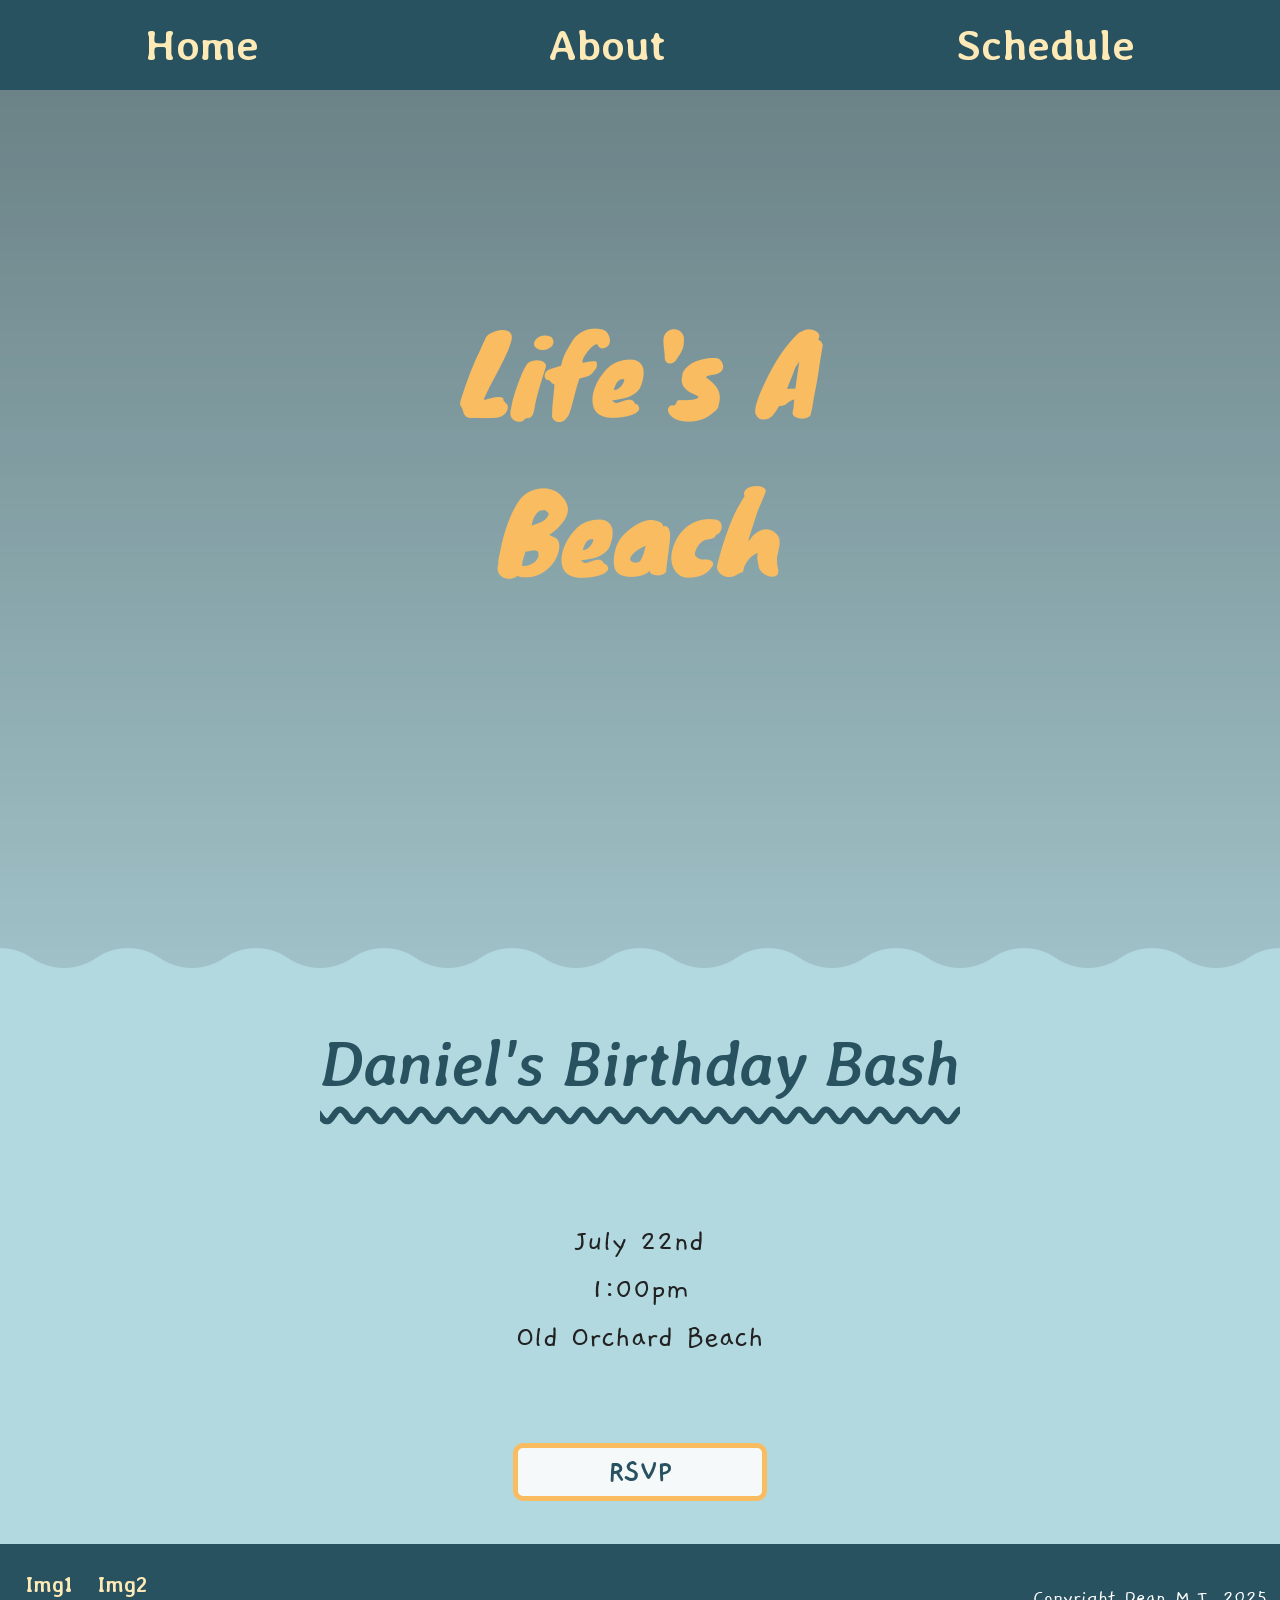
<file: index.html>
<!doctype html>
<html class="no-js" lang="en">
  <head>
    <link rel="preconnect" href="https://fonts.googleapis.com">
    <link rel="preconnect" href="https://fonts.gstatic.com" crossorigin>
    <link href="https://fonts.googleapis.com/css2?family=Averia+Libre:ital,wght@0,300;0,400;0,700;1,300;1,400;1,700&family=Gaegu&family=Knewave&display=swap" rel="stylesheet">
    <meta charset="utf-8" />
    <title>Daniel's Birthday Bash</title>
    <meta name="description" content="Web Invitation for a Beach Themed Birthday Party" />
    <meta name="viewport" content="width=device-width, initial-scale=1, minimum-scale=1" />
    <!-- Defines preview content that will be displayed when your site is linked on twitter, reddit, etc-->
    <meta name="robots" content="index,follow" />
    <meta property="og:title" content="Daniel's Birthday Bash" />
    <meta property="og:type" content="Article" />
    <meta property="og:url" content="https://github.com/">
    <meta property="og:image" content="exampleImage.jpg" />
    <meta name="twitter:card" content="summary" />
    <link rel="manifest" href="site.webmanifest" />
    <link rel="apple-touch-icon" href="icon.png" />
    <!-- Link to your favicon. Place favicon in the root directory -->
    <link rel="icon" href="assets/sun_favicon.png" />
    <link rel="stylesheet" href="normalize.css" />
    <link rel="stylesheet" href="style.css" />
    <script src="script.js" defer></script>
    <meta name="theme-color" content="#B3D9E0" />
  </head>
  <body>
    <header>
      <nav>
        <a href="./index.html">Home</a>
        <a href="./About.html">About</a>
        <a href="./Schedule.html">Schedule</a>
      </nav>
    </header>
    <main class="homepage">
      <div class="Hero">
        <div class="HeroText">
          <h1>Life's A Beach</h1>
        </div>
      </div>
      <section class="invitation">
        <h2 class="who">Daniel's Birthday Bash</h2>
        <div class="when">
          <p>July 22nd</p>
          <p>1:00pm</p>
          <p>Old Orchard Beach</p>
        </div>
        <a href="#" class="rsvp"> RSVP</a>
      </section>
    </main>
    <footer>
      <div class="foot1">
        <a href="https://www.pinterest.com/pin/263882859413237986/">Img1</a>
        <a href="https://www.pinterest.com/pin/92253492359125012/">Img2</a>
      </div>
      <div class="copyright">
        <p class="MadeBy"> Copyright Dean M.T. 2025</p>
      </div>
    </footer>
  </body>
</html>
</file>
<file: style.css>
.knewave-regular {
  font-family: "Knewave", system-ui;
  font-weight: 400;
  font-style: normal;
}

.gaegu-regular {
  font-family: "Gaegu", sans-serif;
  font-weight: 400;
  font-style: normal;
}

.averia-libre-regular {
  font-family: "Averia Libre", system-ui;
  font-weight: 400;
  font-style: normal;
}

* {
  margin: 0;
  padding: 0;
}

html {
    color: #222;
    line-height: 1.5;
    font-size: 16pt;
    background-color: #B3D9E0;
    font-family: helvetica, arial, sans-serif;
  }

nav {
    display: flex;
    font-family: "Averia Libre", system-ui;
    font-size: 2rem;
    font-weight: 700;
    font-style: normal;
    justify-content: space-around;
    background-color: #285260;
  }

a {
    color: 	#fdeab7;
    text-decoration: none;
    border-radius: 10%;
    padding: 1vw;
}

  a:visited {
    color: #f9bc60;
  }

  a:active {
    color: #F6F9FA;
  }

  a:hover {
    color: #B3D9E0;
  }
  
  h1 {
    font-family: "Knewave", system-ui;
    font-weight: 400;
    font-style: normal;
    color: #f9bc60;
  }
  
  h2 {
    font-family: "Averia Libre", system-ui;
    font-weight:700;
    font-style: italic;
  }
  
  p {
    font-family: "Gaegu", sans-serif;
    font-weight: 400;
    font-style: normal;
  }

  .Hero {
   background-image: linear-gradient(rgba(0, 0, 0, 0.4), rgba(0, 0, 0, 0.1)),url(https://i.pinimg.com/1200x/2d/66/cb/2d66cb95a9a82e81ff3360fbde3a6b6e.jpg);
    background-size: cover;
    width: 100vw;
    height: 100vh;
    background-repeat: no-repeat;
  --mask:
    radial-gradient(56.36px at 50% calc(100% - 78.4px),#000 99%,#0000 101%) calc(50% - 64px) 0/128px 100%,
    radial-gradient(56.36px at 50% calc(100% + 46.4px),#0000 99%,#000 101%) 50% calc(100% - 32px)/128px 100% repeat-x;
  -webkit-mask: var(--mask);
          mask: var(--mask);
  }

  .HeroText {
    font-size: 2.5rem;
    text-align: center;
    position: absolute;
    top: 50%;
    left: 50%;
    transform: translate(-50%, -50%);
     -webkit-animation: text-focus-in 1s cubic-bezier(0.550, 0.085, 0.680, 0.530) both;
	        animation: text-focus-in 1s cubic-bezier(0.550, 0.085, 0.680, 0.530) both;

  }

  .who {
    font-size: 3rem;
    text-align: center;
    text-decoration: underline wavy;
    text-underline-position: under;
    text-underline-offset: 8px;
    margin: 2vw;
    color: #285260;
  }

  .invitation {
    display: flex;
    flex-direction: column;
    align-items: center;
    gap: 3vw;
  }
  
  .when {
    display: flex;
    flex-direction: column;
    align-items: center;
    font-size: 1.5rem;
    margin: 2rem;
  }
  
  .rsvp {
    font-family: "Gaegu", sans-serif;
    font-weight: 700;
    font-size: 1.5rem;
    font-style: normal;
    text-align: center;
    border: 5px solid #f9bc60;
    background-color: #F6F9FA;
    color: #285260;
    padding: 0 7vw;
    border-radius: 10px;
    margin-bottom: 2rem;
  }

.box {
    display: flex;
    flex-direction: column;
    align-items: center;
    margin: 1vw 2vw;
  }

  .daniel {
    width: 80vw;
    margin: 2rem;
    border-radius: 10%;
  --mask:
    radial-gradient(75.72px at 50% calc(100% - 105px),#000 99%,#0000 101%) calc(50% - 84px) 0/168px 100%,
    radial-gradient(75.72px at 50% calc(100% + 63px),#0000 99%,#000 101%) 50% calc(100% - 42px)/168px 100% repeat-x;
  -webkit-mask: var(--mask);
          mask: var(--mask);
  }

  .info {
    display: flex;
    flex-direction: column;
    gap: 20px;
    text-align: center;
    width: 80vw;
    font-size: 1.5rem;
  }

  .gifts {
    margin: 2rem;
    border: 10px solid #f9bc60;;
    border-radius: 10%;
    padding: 2rem;
    background-color: #F6F9FA;
    width: 300px;
        display: flex;
    flex-direction: column;
    align-items: center;
  }

h4{
    font-family: "Gaegu", sans-serif;
    font-weight: 700;
    font-style: normal;
    font-size: 2rem;
    color: #285260;
    text-decoration: underline wavy;
    text-underline-position: under;
    margin-bottom: 2vw;
  }

  ul li {
    list-style-type: circle;
    font-family: "Gaegu", sans-serif;
    font-weight: 400;
    font-size: 1.5rem;
    font-style: normal;
    list-style-position: inside;
  }

 .Hero2 {
   background-image: linear-gradient(rgba(0, 0, 0, 0.4), rgba(0, 0, 0, 0)),url(https://i.pinimg.com/1200x/fa/68/29/fa6829659735422a8b1b77fda5157fb7.jpg);
    background-size: cover;
    width: 100vw;
    height: 100vh;
    background-repeat: no-repeat;
  --mask:
    radial-gradient(56.36px at 50% calc(100% - 78.4px),#000 99%,#0000 101%) calc(50% - 64px) 0/128px 100%,
    radial-gradient(56.36px at 50% calc(100% + 46.4px),#0000 99%,#000 101%) 50% calc(100% - 32px)/128px 100% repeat-x;
  -webkit-mask: var(--mask);
          mask: var(--mask);
  }


  .HeroText2 {
    font-size: 2.5rem;
    text-align: center;
    line-height: 5rem;
    position: absolute;
    top: 60%;
    left: 50%;
    transform: translate(-50%, -50%);
  }

  .container {
    background-color:#F6F9FA;
    border: 10px solid #f9bc60;
    border-radius: 12px;
    width: 40vw;
    margin: 3rem auto;
    overflow: hidden;
  }

  .top {
    width: 100%;
    height: auto;
    overflow: hidden;

  }

  .picture {
    width: 30vw;
    height: 30vw;
    display: block;
    border-radius: 50%;
    margin: 1rem auto;
    border: 5px solid #285260;
  }

  .bottom {
    display: flex;
    flex-direction: column;
    align-items: center;
  }

  .activity {
    text-align: center;
    font-size: 2rem; 
    margin: 2vw;
  }

  .time {
    font-size: 1.5rem;
    font-weight: 700;
    color: #285260;
    text-decoration: underline wavy;
    text-underline-position: under;
  }

footer {
    background-color: #285260;
    display: flex;
    justify-content: space-between;
    padding: 1vw;
  }

  .foot1 {
    font-family: "Averia Libre", system-ui;
    font-size: 1rem;
    font-weight: 700;
    font-style: normal;
    width: 200px;
    display: flex;
    flex-wrap: wrap;
    align-content: space-evenly;
  }

  .copyright {
    color: white;
    display: flex;
    align-items: flex-end;
  }

    /* ----------------------------------------------
 * Generated by Animista on 2025-12-10 15:29:49
 * Licensed under FreeBSD License.
 * See http://animista.net/license for more info. 
 * w: http://animista.net, t: @cssanimista
 * ---------------------------------------------- */

/**
 * ----------------------------------------
 * animation text-focus-in
 * ----------------------------------------
 */
@-webkit-keyframes text-focus-in {
  0% {
    -webkit-filter: blur(12px);
            filter: blur(12px);
    opacity: 0;
  }
  100% {
    -webkit-filter: blur(0px);
            filter: blur(0px);
    opacity: 1;
  }
}
@keyframes text-focus-in {
  0% {
    -webkit-filter: blur(12px);
            filter: blur(12px);
    opacity: 0;
  }
  100% {
    -webkit-filter: blur(0px);
            filter: blur(0px);
    opacity: 1;
  }
}














@media only screen and (max-width: 480px) {
  html {
    color: #222;
    line-height: 1.5;
    font-size: 16pt;
    background-color: #B3D9E0;
    font-family: helvetica, arial, sans-serif;
  }
  
  nav {
    display: flex;
    font-family: "Averia Libre", system-ui;
    font-size: 5vw;
    font-weight: 700;
    font-style: normal;
    justify-content: space-around;
    background-color: #285260;
  }

  a {
    color: 	#fdeab7;
    text-decoration: none;
    padding: 1vw;
}

  a:visited {
    color: #f9bc60;
  }

  a:active {
    color: #F6F9FA;
  }
  
  h1 {
    font-family: "Knewave", system-ui;
    font-weight: 400;
    font-style: normal;
    color: #f9bc60;
  }
  
  h2 {
    font-family: "Averia Libre", system-ui;
    font-weight:700;
    font-style: italic;
  }
  
  p {
    font-family: "Gaegu", sans-serif;
    font-weight: 400;
    font-style: normal;
  }

  .Hero {
    background-image: linear-gradient(rgba(0, 0, 0, 0.4), rgba(0, 0, 0, 0.1)),url(https://i.pinimg.com/1200x/36/b8/cf/36b8cf6506725cd43bb68b1f5e728786.jpg);
    background-size: cover;
    position: ;
    width: 100vw;
    height: 70vh;
  --mask:
    radial-gradient(56.36px at 50% calc(100% - 78.4px),#000 99%,#0000 101%) calc(50% - 64px) 0/128px 100%,
    radial-gradient(56.36px at 50% calc(100% + 46.4px),#0000 99%,#000 101%) 50% calc(100% - 32px)/128px 100% repeat-x;
  -webkit-mask: var(--mask);
          mask: var(--mask);
  }

  .HeroText {
    font-size: 1.5rem;
    text-align: center;
    line-height: 4rem;
    position: absolute;
    top: 30%;
    left: 50%;
    transform: translate(-50%, -50%);
     -webkit-animation: text-focus-in 1s cubic-bezier(0.550, 0.085, 0.680, 0.530) both;
	        animation: text-focus-in 1s cubic-bezier(0.550, 0.085, 0.680, 0.530) both;

  }

  .who {
    font-size: 3rem;
    text-align: center;
    text-decoration: underline wavy;
    text-underline-position: under;
    text-underline-offset: 8px;
    color: 
  }

  .invitation {
    display: flex;
    flex-direction: column;
    align-items: center;
    gap: 3vw;
  }
  
  .when {
    display: flex;
    flex-direction: column;
    align-items: center;
    font-size: 1.5rem;
    margin: 2rem;
  }
  
  .rsvp {
    font-family: "Gaegu", sans-serif;
    font-weight: 700;
    font-size: 1.5rem;
    font-style: normal;
    text-align: center;
    border: 5px solid #f9bc60;
    background-color: #F6F9FA;
    color: #285260;;
    padding: 0 7vw;
    border-radius: 10px;
    margin-bottom: 2rem;
  }

  .box {
    display: flex;
    flex-direction: column;
    align-items: center;
    margin: 0 2rem;
  }

  .daniel {
    width: 100vw;
    margin: 0;
    border-radius: 0%;
    --mask:
    radial-gradient(56.36px at 50% calc(100% - 78.4px),#000 99%,#0000 101%) calc(50% - 64px) 0/128px 100%,
    radial-gradient(56.36px at 50% calc(100% + 46.4px),#0000 99%,#000 101%) 50% calc(100% - 32px)/128px 100% repeat-x;
  -webkit-mask: var(--mask);
          mask: var(--mask);
  }

  .info {
    display: flex;
    flex-direction: column;
    gap: 20px;
    text-align: center;
  }

  h4{
    font-family: "Gaegu", sans-serif;
    font-weight: 700;
    font-style: normal;
    font-size: 2rem;
    color: #285260;
    text-decoration: underline wavy;
    text-underline-position: under;
    margin-bottom: 2vw;
  }

  .gifts {
    margin: 2rem;
    border: 10px solid #f9bc60;
    border-radius: 10%;
    padding: 5vw;
    background-color: #F6F9FA;
    width: 90%;
    display: flex;
    flex-direction: column;
    align-items: center;
  }

  ul li {
    list-style-type: circle;
    font-family: "Gaegu", sans-serif;
    font-weight: 400;
    font-size: 1.5rem
    font-style: normal;
    list-style-position: inside;
  }

  .Hero2 {
    background-image: url(https://i.pinimg.com/736x/67/79/ab/6779ab906bb4bfe060e5fe60342aea51.jpg);
    background-size: cover;
    position: center;
    width: 100vw;
    height: 70vh;
  --mask:
    radial-gradient(56.36px at 50% calc(100% - 78.4px),#000 99%,#0000 101%) calc(50% - 64px) 0/128px 100%,
    radial-gradient(56.36px at 50% calc(100% + 46.4px),#0000 99%,#000 101%) 50% calc(100% - 32px)/128px 100% repeat-x;
  -webkit-mask: var(--mask);
          mask: var(--mask);
  }

  .HeroText2 {
    font-size: 1.5rem;
    text-align: center;
    line-height: 5rem;
    position: absolute;
    top: 30%;
    left: 50%;
    transform: translate(-50%, -50%);
  }

  .container {
    background-color:#F6F9FA;
    border: 10px solid #f9bc60;
    border-radius: 12px;
    width: 70%;
    margin: 1rem auto;
    overflow: hidden;
  }

  .top {
    width: 100%;
    height: auto;
    overflow: hidden;

  }

  .picture {
    width: 60vw;
    height: 60vw;
    display: block;
    border-radius: 50%;
    margin: 10px auto;
    border: 5px solid #285260;
  }

  .bottom {
    display: flex;
    flex-direction: column;
    align-items: center;
  }

  .activity {
    text-align: center;
    font-size: 2rem; 
    margin: 2vw;
  }

  .time {
    font-size: 1.5rem;
    font-weight: 700;
    color: #285260;
    text-decoration: underline wavy;
    text-underline-position: under;
  }

  footer {
    background-color: #285260;
    display: flex;
    justify-content: space-between;
    padding: 1vw;
  }

  .foot1 {
    font-family: "Averia Libre", system-ui;
    font-size: 3vw;
    width: 100px;
    font-weight: 700;
    font-style: normal;
    display: flex;
    flex-wrap: wrap;
    align-content: space-evenly;
  }

  .copyright {
    color: white;
    display: flex;
    align-items: flex-end;
  }

    /* ----------------------------------------------
 * Generated by Animista on 2025-12-10 15:29:49
 * Licensed under FreeBSD License.
 * See http://animista.net/license for more info. 
 * w: http://animista.net, t: @cssanimista
 * ---------------------------------------------- */

/**
 * ----------------------------------------
 * animation text-focus-in
 * ----------------------------------------
 */
@-webkit-keyframes text-focus-in {
  0% {
    -webkit-filter: blur(12px);
            filter: blur(12px);
    opacity: 0;
  }
  100% {
    -webkit-filter: blur(0px);
            filter: blur(0px);
    opacity: 1;
  }
}
@keyframes text-focus-in {
  0% {
    -webkit-filter: blur(12px);
            filter: blur(12px);
    opacity: 0;
  }
  100% {
    -webkit-filter: blur(0px);
            filter: blur(0px);
    opacity: 1;
  }
}

}
</file>
